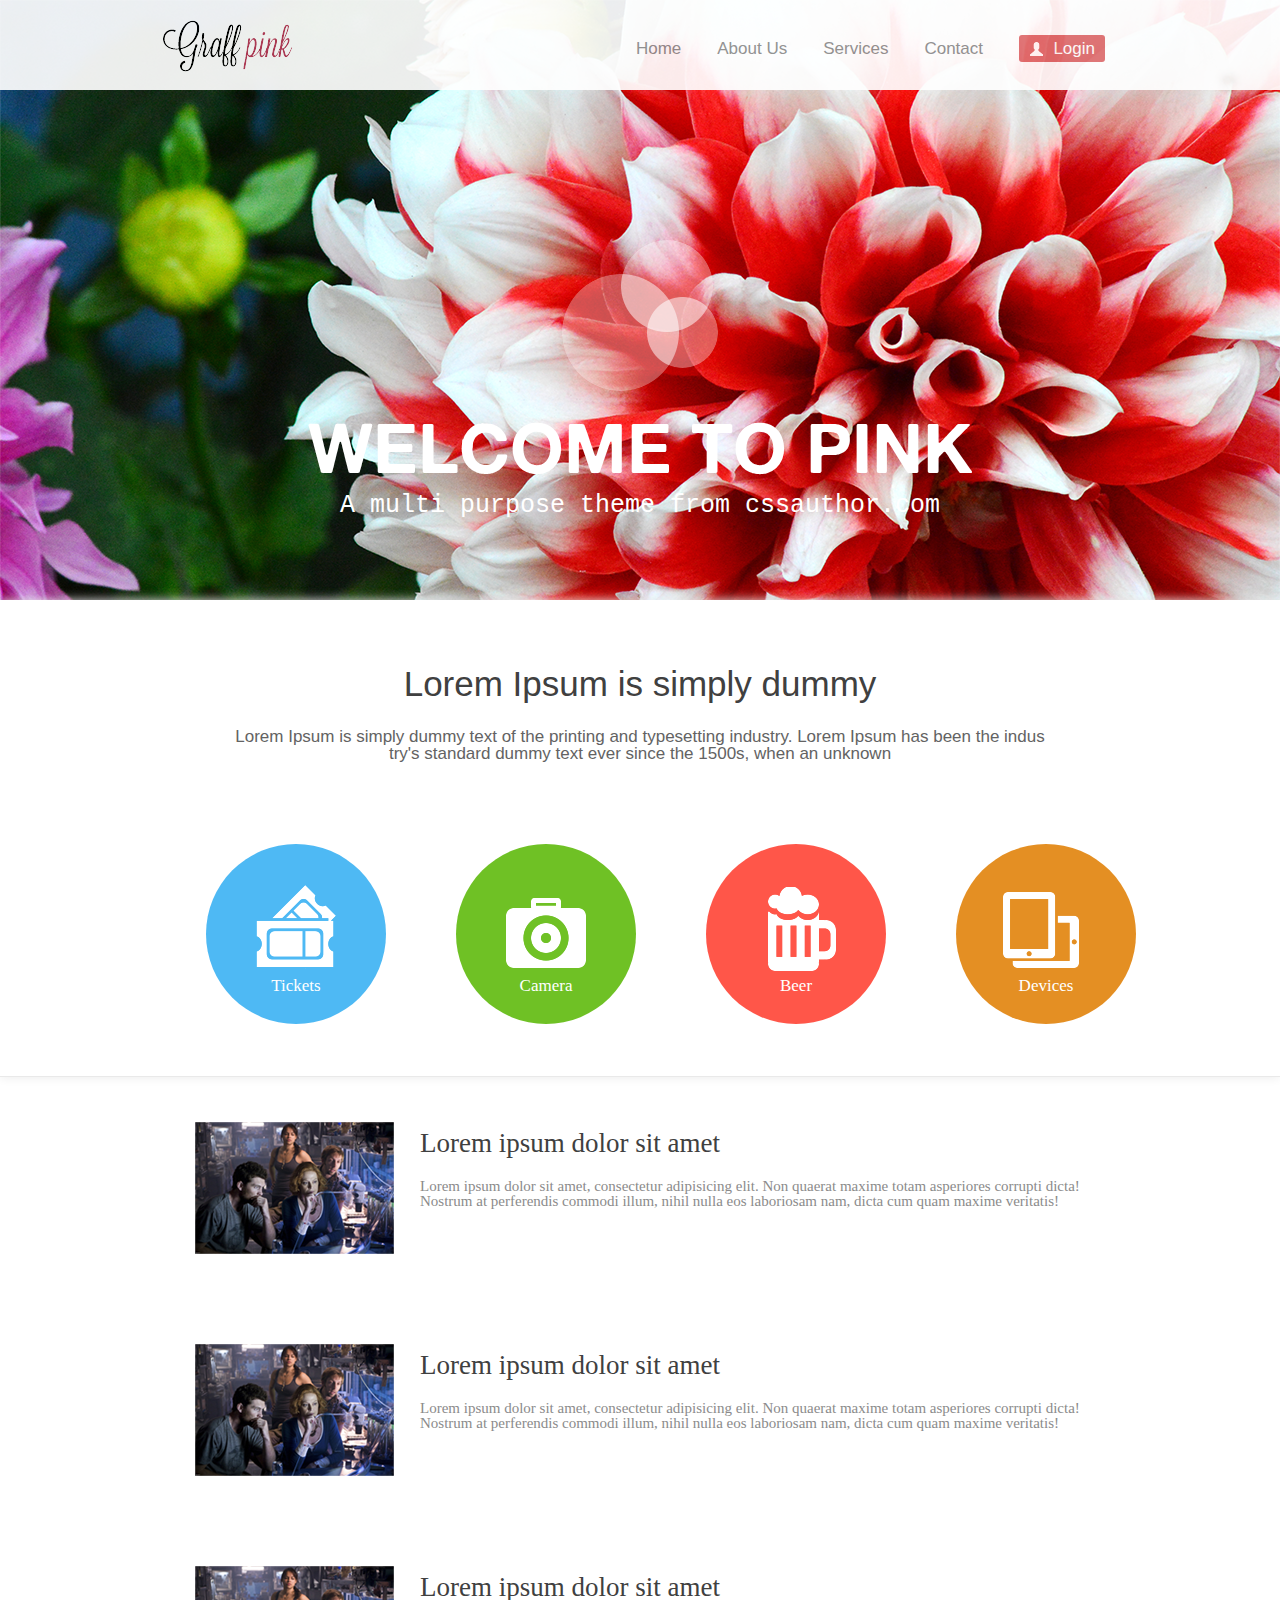
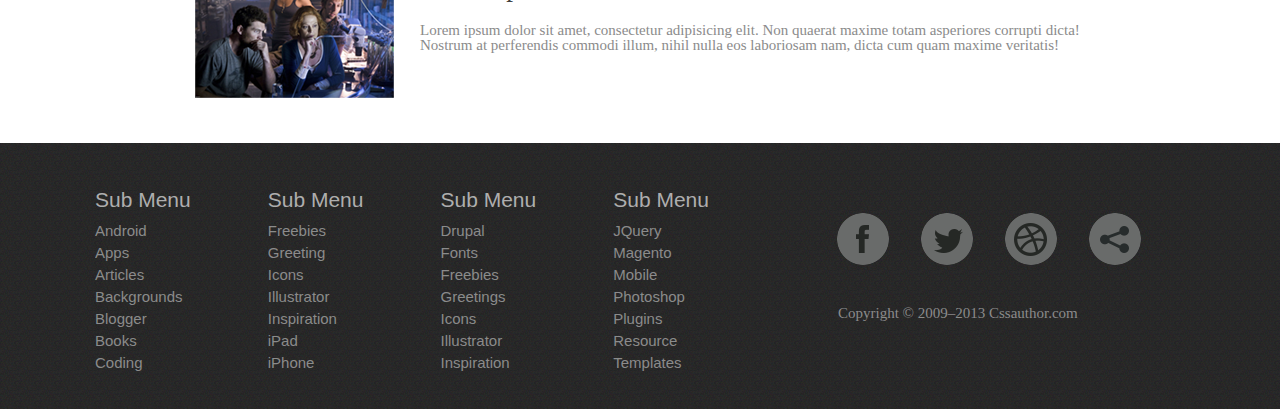
<file: index.html>
<!doctype html>
<html lang="en">
<head>
	<meta charset="UTF-8">
	<title>graffpink</title>
	<link rel="stylesheet" href="css/reset.css">
	<link rel="stylesheet" href="css/style.css">
</head>
<body>
	<div class="header">
		<nav>
			<div class="wrapper">
				<a href="#" class="logo">
					<img src="img/logo.png" alt="">
				</a>

				<!-- Main menu in header -->

				<!-- button for login -->

				<form action="" class="login">
					<button >
						<a href="#">
							<img src="img/button_icon.png" alt="">
							<p>Login</p>
						</a>
					</button>				
				</form>
				
				<ul class="main-nav">
					<li><a href="#">Contact</a></li>
					<li><a href="#">Services</a></li>
					<li><a href="#">About Us</a></li>
					<li><a href="#">Home</a></li>
				</ul>
			</div>
		</nav>

		<!-- bunner -->
		<img class="circles-buner" src="img/circles_buner.png" alt="">
		<h1 class="buner-text">Welcome to Pink</h1>
		<h2 class="universe-font">A multi purpose theme from cssauthor.com</h2>
	</div>

	<!-- main content bloks -->
	<div class="content">
		<div class="nav">
			<h2>Lorem Ipsum is simply dummy </h2>
			<p class="universe-font">Lorem Ipsum is simply dummy text of the printing and typesetting industry. Lorem Ipsum has been the indus <br> try's standard dummy text ever since the 1500s, when an unknown</p>
			
			<!-- circle-menu in the middle of site -->
			<ul class="circle-menu">
				<li class="tickets">
					<div></div>
					<a href="#">Tickets</a>
					<p>Lorem ipsum dolor sit amet, consectetur adipisicing elit. Dolorem, explicabo. Autem odio libero </p>
				</li>
				<li class="camera">
					<div></div>
					<a href="#">Camera</a>
					<p>Lorem ipsum dolor sit amet, consectetur adipisicing elit. Nisi nulla veritatis dicta praesentium aut</p>
				</li>
				<li class="beer">
					<div></div>
					<a href="#">Beer</a>
					<p>Lorem ipsum dolor sit amet, consectetur adipisicing elit. Nisi nulla veritatis dicta praesentium au</p>
				</li>
				<li class="devices">
					<div></div>
					<a href="#">Devices</a>
					<p>Lorem ipsum dolor sit amet, consectetur adipisicing elit. Nisi nulla veritatis dicta praesentium aut</p>
				</li>
			</ul>
		</div>
		<div class="news">
			<article>
				<img src="img/news_img.png" alt="">
				<h1><a href="#">Lorem ipsum dolor sit amet</a></h1>
				<p>Lorem ipsum dolor sit amet, consectetur adipisicing elit. Non quaerat maxime totam asperiores corrupti dicta! Nostrum at perferendis commodi illum, nihil nulla eos laboriosam nam, dicta cum quam maxime veritatis!</p>
			</article>
			<article>
				<img src="img/news_img.png" alt="">
				<h1><a href="#">Lorem ipsum dolor sit amet</a></h1>
				<p>Lorem ipsum dolor sit amet, consectetur adipisicing elit. Non quaerat maxime totam asperiores corrupti dicta! Nostrum at perferendis commodi illum, nihil nulla eos laboriosam nam, dicta cum quam maxime veritatis!</p>
			</article>
			<article>
				<img src="img/news_img.png" alt="">
				<h1><a href="#">Lorem ipsum dolor sit amet</a></h1>
				<p>Lorem ipsum dolor sit amet, consectetur adipisicing elit. Non quaerat maxime totam asperiores corrupti dicta! Nostrum at perferendis commodi illum, nihil nulla eos laboriosam nam, dicta cum quam maxime veritatis!</p>
			</article> 
		</div>
	</div>
	<div class="footer">
		<div class="submenu">
			<h2><a href="#">Sub Menu</a></h2>
			<ul>
				<li><a href="#">Android</a></li>
				<li><a href="#">Apps</a></li>
				<li><a href="#">Articles</a></li>
				<li><a href="#">Backgrounds</a></li>
				<li><a href="#">Blogger</a></li>
				<li><a href="#">Books</a></li>
				<li><a href="#">Coding</a></li>
			</ul>
		</div>
		<div class="submenu">
			<h2><a href="#">Sub Menu</a></h2>
			<ul>
				<li><a href="#">Freebies</a></li>
				<li><a href="#">Greeting</a></li>
				<li><a href="#">Icons</a></li>
				<li><a href="#">Illustrator</a></li>
				<li><a href="#">Inspiration</a></li>
				<li><a href="#">iPad</a></li>
				<li><a href="#">iPhone</a></li>
			</ul>
		</div>
		<div class="submenu">
			<h2><a href="#">Sub Menu</a></h2>
			<ul>
				<li><a href="#">Drupal</a></li>
				<li><a href="#">Fonts</a></li>
				<li><a href="#">Freebies</a></li>
				<li><a href="#">Greetings</a></li>
				<li><a href="#">Icons</a></li>
				<li><a href="#">Illustrator</a></li>
				<li><a href="#">Inspiration</a></li>
			</ul>
		</div>
		<div class="submenu">
			<h2><a href="#">Sub Menu</a></h2>
			<ul>
				<li><a href="#">JQuery</a></li>
				<li><a href="#">Magento</a></li>
				<li><a href="#">Mobile</a></li>
				<li><a href="#">Photoshop</a></li>
				<li><a href="#">Plugins</a></li>
				<li><a href="#">Resource</a></li>
				<li><a href="#">Templates</a></li>
			</ul>
		</div>
		<div class="contacts">
			<ul>
				<li class="sharethis"><a href="#"></a></li>
				<li class="dribbble"><a href="#"></a></li>
				<li class="twitter"><a href="#"></a></li>
				<li class="facebook"><a href="#"></a></li>
			</ul>
			<p>Copyright © 2009–2013 Cssauthor.com</p>
		</div>
	</div>
	
</body>
</html>
</file>
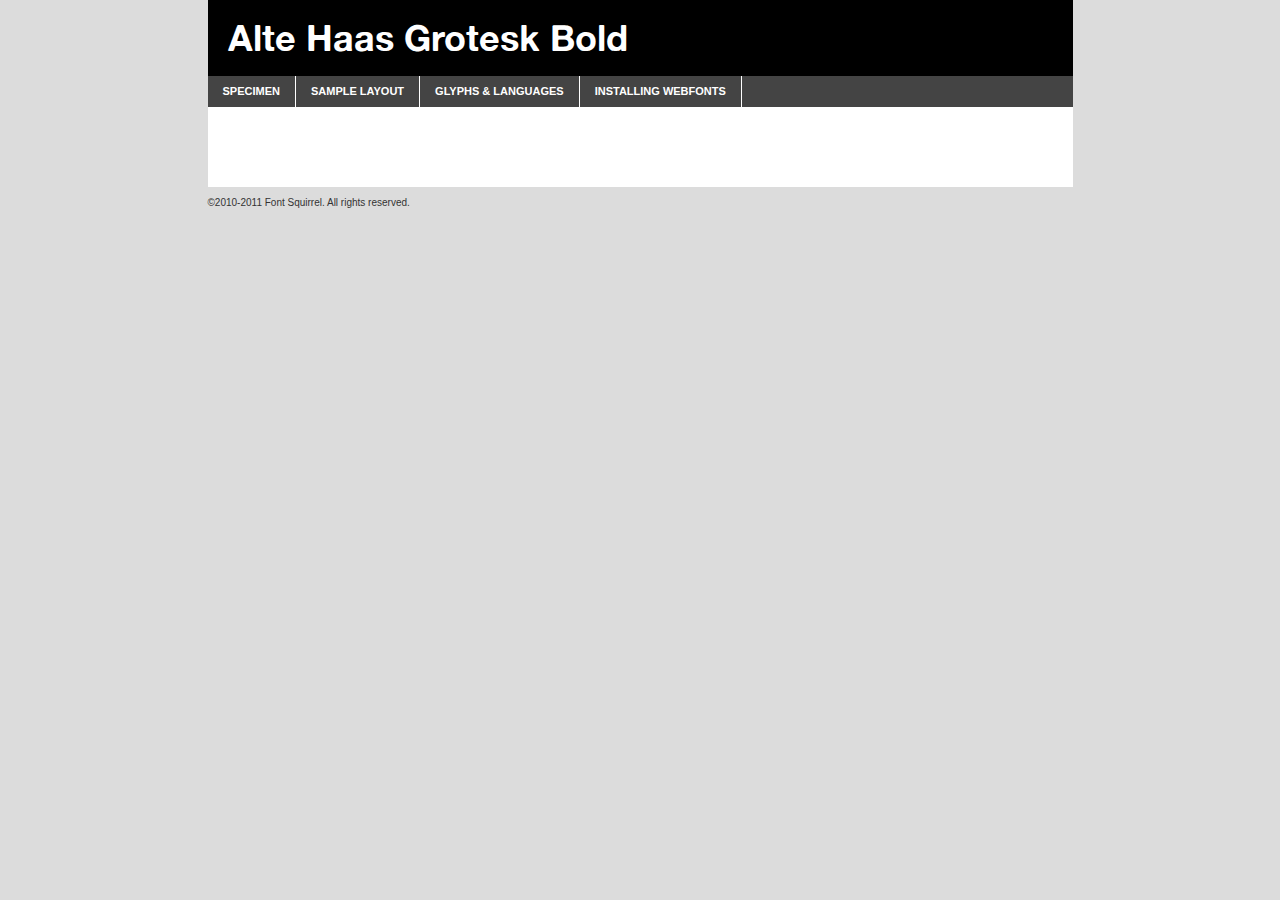
<file: fonts/alte_haas/alte_haas_grotesk_bold-demo.html>
<!DOCTYPE html PUBLIC "-//W3C//DTD XHTML 1.0 Transitional//EN"
	"http://www.w3.org/TR/xhtml1/DTD/xhtml1-transitional.dtd">

<html xmlns="http://www.w3.org/1999/xhtml" xml:lang="en" lang="en">
<head>
	<meta http-equiv="Content-Type" content="text/html; charset=utf-8" />
	<script src="http://ajax.googleapis.com/ajax/libs/jquery/1.7.2/jquery.min.js" type="text/javascript" charset="utf-8"></script>
	<script src="specimen_files/easytabs.js" type="text/javascript" charset="utf-8"></script>
	<link rel="stylesheet" href="specimen_files/specimen_stylesheet.css" type="text/css" charset="utf-8" />
	<link rel="stylesheet" href="stylesheet.css" type="text/css" charset="utf-8" />

	<style type="text/css">
					body{
				font-family: 'alte_haas_groteskbold';
							}
		</style>

	<title>Alte Haas Grotesk Bold Specimen</title>
	
	
	<script type="text/javascript" charset="utf-8">
		$(document).ready(function() {
			$('#container').easyTabs({defaultContent:1});
		});
	</script>
</head>

<body>
<div id="container">
	<div id="header">
		Alte Haas Grotesk Bold	</div>
	<ul class="tabs">
		<li><a href="#specimen">Specimen</a></li>
		<li><a href="#layout">Sample Layout</a></li>
				<li><a href="#glyphs">Glyphs &amp; Languages</a></li>
		<li><a href="#installing">Installing Webfonts</a></li>
		
	</ul>
	
	<div id="main_content">

		
			<div id="specimen">
		
				<div class="section">
					<div class="grid12 firstcol">
						<div class="huge">AaBb</div>
					</div>
				</div>
		
				<div class="section">
					<div class="glyph_range">A&#x200B;B&#x200b;C&#x200b;D&#x200b;E&#x200b;F&#x200b;G&#x200b;H&#x200b;I&#x200b;J&#x200b;K&#x200b;L&#x200b;M&#x200b;N&#x200b;O&#x200b;P&#x200b;Q&#x200b;R&#x200b;S&#x200b;T&#x200b;U&#x200b;V&#x200b;W&#x200b;X&#x200b;Y&#x200b;Z&#x200b;a&#x200b;b&#x200b;c&#x200b;d&#x200b;e&#x200b;f&#x200b;g&#x200b;h&#x200b;i&#x200b;j&#x200b;k&#x200b;l&#x200b;m&#x200b;n&#x200b;o&#x200b;p&#x200b;q&#x200b;r&#x200b;s&#x200b;t&#x200b;u&#x200b;v&#x200b;w&#x200b;x&#x200b;y&#x200b;z&#x200b;1&#x200b;2&#x200b;3&#x200b;4&#x200b;5&#x200b;6&#x200b;7&#x200b;8&#x200b;9&#x200b;0&#x200b;&amp;&#x200b;.&#x200b;,&#x200b;?&#x200b;!&#x200b;&#64;&#x200b;(&#x200b;)&#x200b;#&#x200b;$&#x200b;%&#x200b;*&#x200b;+&#x200b;-&#x200b;=&#x200b;:&#x200b;;</div>
				</div>
				<div class="section">
					<div class="grid12 firstcol">
						<table class="sample_table">
							<tr><td>10</td><td class="size10">abcdefghijklmnopqrstuvwxyzABCDEFGHIJKLMNOPQRSTUVWXYZ0123456789abcdefghijklmnopqrstuvwxyzABCDEFGHIJKLMNOPQRSTUVWXYZ0123456789abcdefghijklmnopqrstuvwxyzABCDEFGHIJKLMNOPQRSTUVWXYZ</td></tr>
							<tr><td>11</td><td class="size11">abcdefghijklmnopqrstuvwxyzABCDEFGHIJKLMNOPQRSTUVWXYZ0123456789abcdefghijklmnopqrstuvwxyzABCDEFGHIJKLMNOPQRSTUVWXYZ0123456789abcdefghijklmnopqrstuvwxyzABCDEFGHIJKLMNOPQRSTUVWXYZ</td></tr>
							<tr><td>12</td><td class="size12">abcdefghijklmnopqrstuvwxyzABCDEFGHIJKLMNOPQRSTUVWXYZ0123456789abcdefghijklmnopqrstuvwxyzABCDEFGHIJKLMNOPQRSTUVWXYZ0123456789abcdefghijklmnopqrstuvwxyzABCDEFGHIJKLMNOPQRSTUVWXYZ</td></tr>
							<tr><td>13</td><td class="size13">abcdefghijklmnopqrstuvwxyzABCDEFGHIJKLMNOPQRSTUVWXYZ0123456789abcdefghijklmnopqrstuvwxyzABCDEFGHIJKLMNOPQRSTUVWXYZ0123456789abcdefghijklmnopqrstuvwxyzABCDEFGHIJKLMNOPQRSTUVWXYZ</td></tr>
							<tr><td>14</td><td class="size14">abcdefghijklmnopqrstuvwxyzABCDEFGHIJKLMNOPQRSTUVWXYZ0123456789abcdefghijklmnopqrstuvwxyzABCDEFGHIJKLMNOPQRSTUVWXYZ0123456789abcdefghijklmnopqrstuvwxyzABCDEFGHIJKLMNOPQRSTUVWXYZ</td></tr>
							<tr><td>16</td><td class="size16">abcdefghijklmnopqrstuvwxyzABCDEFGHIJKLMNOPQRSTUVWXYZ0123456789abcdefghijklmnopqrstuvwxyzABCDEFGHIJKLMNOPQRSTUVWXYZ</td></tr>
							<tr><td>18</td><td class="size18">abcdefghijklmnopqrstuvwxyzABCDEFGHIJKLMNOPQRSTUVWXYZ0123456789abcdefghijklmnopqrstuvwxyzABCDEFGHIJKLMNOPQRSTUVWXYZ</td></tr>
							<tr><td>20</td><td class="size20">abcdefghijklmnopqrstuvwxyzABCDEFGHIJKLMNOPQRSTUVWXYZ0123456789abcdefghijklmnopqrstuvwxyzABCDEFGHIJKLMNOPQRSTUVWXYZ</td></tr>
							<tr><td>24</td><td class="size24">abcdefghijklmnopqrstuvwxyzABCDEFGHIJKLMNOPQRSTUVWXYZ0123456789abcdefghijklmnopqrstuvwxyzABCDEFGHIJKLMNOPQRSTUVWXYZ</td></tr>
							<tr><td>30</td><td class="size30">abcdefghijklmnopqrstuvwxyzABCDEFGHIJKLMNOPQRSTUVWXYZ0123456789abcdefghijklmnopqrstuvwxyzABCDEFGHIJKLMNOPQRSTUVWXYZ</td></tr>
							<tr><td>36</td><td class="size36">abcdefghijklmnopqrstuvwxyzABCDEFGHIJKLMNOPQRSTUVWXYZ0123456789abcdefghijklmnopqrstuvwxyzABCDEFGHIJKLMNOPQRSTUVWXYZ</td></tr>
							<tr><td>48</td><td class="size48">abcdefghijklmnopqrstuvwxyzABCDEFGHIJKLMNOPQRSTUVWXYZ0123456789abcdefghijklmnopqrstuvwxyzABCDEFGHIJKLMNOPQRSTUVWXYZ</td></tr>
							<tr><td>60</td><td class="size60">abcdefghijklmnopqrstuvwxyzABCDEFGHIJKLMNOPQRSTUVWXYZ0123456789abcdefghijklmnopqrstuvwxyzABCDEFGHIJKLMNOPQRSTUVWXYZ</td></tr>
							<tr><td>72</td><td class="size72">abcdefghijklmnopqrstuvwxyzABCDEFGHIJKLMNOPQRSTUVWXYZ0123456789abcdefghijklmnopqrstuvwxyzABCDEFGHIJKLMNOPQRSTUVWXYZ</td></tr>
							<tr><td>90</td><td class="size90">abcdefghijklmnopqrstuvwxyzABCDEFGHIJKLMNOPQRSTUVWXYZ0123456789abcdefghijklmnopqrstuvwxyzABCDEFGHIJKLMNOPQRSTUVWXYZ</td></tr>
						</table>
				
					</div>
			
				</div>
		
		
		
								<div class="section" id="bodycomparison">


										<div id="xheight">
				<div class="fontbody">&#x25FC;&#x25FC;&#x25FC;&#x25FC;&#x25FC;&#x25FC;&#x25FC;&#x25FC;&#x25FC;&#x25FC;&#x25FC;&#x25FC;&#x25FC;&#x25FC;&#x25FC;&#x25FC;&#x25FC;&#x25FC;&#x25FC;&#x25FC;&#x25FC;&#x25FC;&#x25FC;&#x25FC;&#x25FC;&#x25FC;&#x25FC;&#x25FC;&#x25FC;&#x25FC;&#x25FC;&#x25FC;&#x25FC;&#x25FC;&#x25FC;&#x25FC;&#x25FC;&#x25FC;&#x25FC;&#x25FC;&#x25FC;&#x25FC;&#x25FC;&#x25FC;&#x25FC;&#x25FC;&#x25FC;&#x25FC;&#x25FC;&#x25FC;&#x25FC;&#x25FC;&#x25FC;&#x25FC;&#x25FC;&#x25FC;&#x25FC;&#x25FC;&#x25FC;&#x25FC;&#x25FC;&#x25FC;&#x25FC;&#x25FC;&#x25FC;&#x25FC;&#x25FC;&#x25FC;&#x25FC;&#x25FC;&#x25FC;&#x25FC;&#x25FC;&#x25FC;&#x25FC;&#x25FC;&#x25FC;&#x25FC;&#x25FC;&#x25FC;&#x25FC;&#x25FC;&#x25FC;&#x25FC;&#x25FC;&#x25FC;&#x25FC;&#x25FC;&#x25FC;&#x25FC;&#x25FC;&#x25FC;&#x25FC;&#x25FC;&#x25FC;&#x25FC;&#x25FC;&#x25FC;&#x25FC;body</div><div class="arialbody">body</div><div class="verdanabody">body</div><div class="georgiabody">body</div></div>
										<div class="fontbody" style="z-index:1">
											body<span>Alte Haas Grotesk Bold</span>
										</div>
										<div class="arialbody" style="z-index:1">
											body<span>Arial</span>
										</div>
										<div class="verdanabody" style="z-index:1">
											body<span>Verdana</span>
										</div>
										<div class="georgiabody" style="z-index:1">
											body<span>Georgia</span>
										</div>



								</div>
		
		
				<div class="section psample psample_row1" id="">
					
					<div class="grid2 firstcol">
						<p class="size10"><span>10.</span>Aenean lacinia bibendum nulla sed consectetur. Fusce dapibus, tellus ac cursus commodo, tortor mauris condimentum nibh, ut fermentum massa justo sit amet risus. Nullam id dolor id nibh ultricies vehicula ut id elit. Cum sociis natoque penatibus et magnis dis parturient montes, nascetur ridiculus mus. Nulla vitae elit libero, a pharetra augue.</p>
			
					</div>
					<div class="grid3">
						<p class="size11"><span>11.</span>Aenean lacinia bibendum nulla sed consectetur. Fusce dapibus, tellus ac cursus commodo, tortor mauris condimentum nibh, ut fermentum massa justo sit amet risus. Nullam id dolor id nibh ultricies vehicula ut id elit. Cum sociis natoque penatibus et magnis dis parturient montes, nascetur ridiculus mus. Nulla vitae elit libero, a pharetra augue.</p>
			
					</div>
					<div class="grid3">
						<p class="size12"><span>12.</span>Aenean lacinia bibendum nulla sed consectetur. Fusce dapibus, tellus ac cursus commodo, tortor mauris condimentum nibh, ut fermentum massa justo sit amet risus. Nullam id dolor id nibh ultricies vehicula ut id elit. Cum sociis natoque penatibus et magnis dis parturient montes, nascetur ridiculus mus. Nulla vitae elit libero, a pharetra augue.</p>
			
					</div>
					<div class="grid4">
						<p class="size13"><span>13.</span>Aenean lacinia bibendum nulla sed consectetur. Fusce dapibus, tellus ac cursus commodo, tortor mauris condimentum nibh, ut fermentum massa justo sit amet risus. Nullam id dolor id nibh ultricies vehicula ut id elit. Cum sociis natoque penatibus et magnis dis parturient montes, nascetur ridiculus mus. Nulla vitae elit libero, a pharetra augue.</p>
			
					</div>
					<div class="white_blend"></div>
					
				</div>
				<div class="section psample psample_row2" id="">
					<div class="grid3 firstcol">
						<p class="size14"><span>14.</span>Aenean lacinia bibendum nulla sed consectetur. Fusce dapibus, tellus ac cursus commodo, tortor mauris condimentum nibh, ut fermentum massa justo sit amet risus. Nullam id dolor id nibh ultricies vehicula ut id elit. Cum sociis natoque penatibus et magnis dis parturient montes, nascetur ridiculus mus. Nulla vitae elit libero, a pharetra augue.</p>
			
					</div>
					<div class="grid4">
						<p class="size16"><span>16.</span>Aenean lacinia bibendum nulla sed consectetur. Fusce dapibus, tellus ac cursus commodo, tortor mauris condimentum nibh, ut fermentum massa justo sit amet risus. Nullam id dolor id nibh ultricies vehicula ut id elit. Cum sociis natoque penatibus et magnis dis parturient montes, nascetur ridiculus mus. Nulla vitae elit libero, a pharetra augue.</p>
			
					</div>
					<div class="grid5">
						<p class="size18"><span>18.</span>Aenean lacinia bibendum nulla sed consectetur. Fusce dapibus, tellus ac cursus commodo, tortor mauris condimentum nibh, ut fermentum massa justo sit amet risus. Nullam id dolor id nibh ultricies vehicula ut id elit. Cum sociis natoque penatibus et magnis dis parturient montes, nascetur ridiculus mus. Nulla vitae elit libero, a pharetra augue.</p>
			
					</div>

					<div class="white_blend"></div>

				</div>
				
				<div class="section psample psample_row3" id="">
					<div class="grid5 firstcol">
						<p class="size20"><span>20.</span>Aenean lacinia bibendum nulla sed consectetur. Fusce dapibus, tellus ac cursus commodo, tortor mauris condimentum nibh, ut fermentum massa justo sit amet risus. Nullam id dolor id nibh ultricies vehicula ut id elit. Cum sociis natoque penatibus et magnis dis parturient montes, nascetur ridiculus mus. Nulla vitae elit libero, a pharetra augue.</p>
					</div>
					<div class="grid7">
						<p class="size24"><span>24.</span>Aenean lacinia bibendum nulla sed consectetur. Fusce dapibus, tellus ac cursus commodo, tortor mauris condimentum nibh, ut fermentum massa justo sit amet risus. Nullam id dolor id nibh ultricies vehicula ut id elit. Cum sociis natoque penatibus et magnis dis parturient montes, nascetur ridiculus mus. Nulla vitae elit libero, a pharetra augue.</p>
					</div>
					
					<div class="white_blend"></div>
					
				</div>
				
				<div class="section psample psample_row4" id="">
					<div class="grid12 firstcol">
						<p class="size30"><span>30.</span>Aenean lacinia bibendum nulla sed consectetur. Fusce dapibus, tellus ac cursus commodo, tortor mauris condimentum nibh, ut fermentum massa justo sit amet risus. Nullam id dolor id nibh ultricies vehicula ut id elit. Cum sociis natoque penatibus et magnis dis parturient montes, nascetur ridiculus mus. Nulla vitae elit libero, a pharetra augue.</p>
					</div>
					<div class="white_blend"></div>
					
				</div>
				
				
				
				<div class="section psample psample_row1 fullreverse">
					<div class="grid2 firstcol">
						<p class="size10"><span>10.</span>Aenean lacinia bibendum nulla sed consectetur. Fusce dapibus, tellus ac cursus commodo, tortor mauris condimentum nibh, ut fermentum massa justo sit amet risus. Nullam id dolor id nibh ultricies vehicula ut id elit. Cum sociis natoque penatibus et magnis dis parturient montes, nascetur ridiculus mus. Nulla vitae elit libero, a pharetra augue.</p>
			
					</div>
					<div class="grid3">
						<p class="size11"><span>11.</span>Aenean lacinia bibendum nulla sed consectetur. Fusce dapibus, tellus ac cursus commodo, tortor mauris condimentum nibh, ut fermentum massa justo sit amet risus. Nullam id dolor id nibh ultricies vehicula ut id elit. Cum sociis natoque penatibus et magnis dis parturient montes, nascetur ridiculus mus. Nulla vitae elit libero, a pharetra augue.</p>
			
					</div>
					<div class="grid3">
						<p class="size12"><span>12.</span>Aenean lacinia bibendum nulla sed consectetur. Fusce dapibus, tellus ac cursus commodo, tortor mauris condimentum nibh, ut fermentum massa justo sit amet risus. Nullam id dolor id nibh ultricies vehicula ut id elit. Cum sociis natoque penatibus et magnis dis parturient montes, nascetur ridiculus mus. Nulla vitae elit libero, a pharetra augue.</p>
			
					</div>
					<div class="grid4">
						<p class="size13"><span>13.</span>Aenean lacinia bibendum nulla sed consectetur. Fusce dapibus, tellus ac cursus commodo, tortor mauris condimentum nibh, ut fermentum massa justo sit amet risus. Nullam id dolor id nibh ultricies vehicula ut id elit. Cum sociis natoque penatibus et magnis dis parturient montes, nascetur ridiculus mus. Nulla vitae elit libero, a pharetra augue.</p>
			
					</div>
					<div class="black_blend"></div>
					
				</div>
				
				<div class="section psample psample_row2 fullreverse">
					<div class="grid3 firstcol">
						<p class="size14"><span>14.</span>Aenean lacinia bibendum nulla sed consectetur. Fusce dapibus, tellus ac cursus commodo, tortor mauris condimentum nibh, ut fermentum massa justo sit amet risus. Nullam id dolor id nibh ultricies vehicula ut id elit. Cum sociis natoque penatibus et magnis dis parturient montes, nascetur ridiculus mus. Nulla vitae elit libero, a pharetra augue.</p>
			
					</div>
					<div class="grid4">
						<p class="size16"><span>16.</span>Aenean lacinia bibendum nulla sed consectetur. Fusce dapibus, tellus ac cursus commodo, tortor mauris condimentum nibh, ut fermentum massa justo sit amet risus. Nullam id dolor id nibh ultricies vehicula ut id elit. Cum sociis natoque penatibus et magnis dis parturient montes, nascetur ridiculus mus. Nulla vitae elit libero, a pharetra augue.</p>
			
					</div>
					<div class="grid5">
						<p class="size18"><span>18.</span>Aenean lacinia bibendum nulla sed consectetur. Fusce dapibus, tellus ac cursus commodo, tortor mauris condimentum nibh, ut fermentum massa justo sit amet risus. Nullam id dolor id nibh ultricies vehicula ut id elit. Cum sociis natoque penatibus et magnis dis parturient montes, nascetur ridiculus mus. Nulla vitae elit libero, a pharetra augue.</p>
			
					</div>
					<div class="black_blend"></div>

				</div>
				
				<div class="section psample fullreverse psample_row3" id="">
					<div class="grid5 firstcol">
						<p class="size20"><span>20.</span>Aenean lacinia bibendum nulla sed consectetur. Fusce dapibus, tellus ac cursus commodo, tortor mauris condimentum nibh, ut fermentum massa justo sit amet risus. Nullam id dolor id nibh ultricies vehicula ut id elit. Cum sociis natoque penatibus et magnis dis parturient montes, nascetur ridiculus mus. Nulla vitae elit libero, a pharetra augue.</p>
					</div>
					<div class="grid7">
						<p class="size24"><span>24.</span>Aenean lacinia bibendum nulla sed consectetur. Fusce dapibus, tellus ac cursus commodo, tortor mauris condimentum nibh, ut fermentum massa justo sit amet risus. Nullam id dolor id nibh ultricies vehicula ut id elit. Cum sociis natoque penatibus et magnis dis parturient montes, nascetur ridiculus mus. Nulla vitae elit libero, a pharetra augue.</p>
					</div>
					
					<div class="black_blend"></div>
					
				</div>
				
				<div class="section psample fullreverse psample_row4" id="" style="border-bottom: 20px #000 solid;">
					<div class="grid12 firstcol">
						<p class="size30"><span>30.</span>Aenean lacinia bibendum nulla sed consectetur. Fusce dapibus, tellus ac cursus commodo, tortor mauris condimentum nibh, ut fermentum massa justo sit amet risus. Nullam id dolor id nibh ultricies vehicula ut id elit. Cum sociis natoque penatibus et magnis dis parturient montes, nascetur ridiculus mus. Nulla vitae elit libero, a pharetra augue.</p>
					</div>
					<div class="black_blend"></div>
					
				</div>
				
				
				
				
			</div>
			
			<div id="layout">
				
				<div class="section">
					
					<div class="grid12 firstcol">
						<h1>Lorem Ipsum Dolor</h1>
						<h2>Etiam porta sem malesuada magna mollis euismod</h2>
						
						<p class="byline">By <a href="#link">Aenean Lacinia</a></p>
					</div>
				</div>
				<div class="section">
					<div class="grid8 firstcol">
						<p class="large">Donec sed odio dui. Morbi leo risus, porta ac consectetur ac, vestibulum at eros. Fusce dapibus, tellus ac cursus commodo, tortor mauris condimentum nibh, ut fermentum massa justo sit amet risus. </p>

						
						<h3>Pellentesque ornare sem</h3>

						<p>Maecenas sed diam eget risus varius blandit sit amet non magna. Maecenas faucibus mollis interdum. Donec ullamcorper nulla non metus auctor fringilla. Nullam id dolor id nibh ultricies vehicula ut id elit. Nullam id dolor id nibh ultricies vehicula ut id elit. </p>

						<p>Aenean eu leo quam. Pellentesque ornare sem lacinia quam venenatis vestibulum. Lorem ipsum dolor sit amet, consectetur adipiscing elit. Cum sociis natoque penatibus et magnis dis parturient montes, nascetur ridiculus mus. </p>

						<p>Nulla vitae elit libero, a pharetra augue. Praesent commodo cursus magna, vel scelerisque nisl consectetur et. Aenean lacinia bibendum nulla sed consectetur. </p>

						<p>Nullam quis risus eget urna mollis ornare vel eu leo. Nullam quis risus eget urna mollis ornare vel eu leo. Maecenas sed diam eget risus varius blandit sit amet non magna. Donec ullamcorper nulla non metus auctor fringilla. </p>

						<h3>Cras mattis consectetur</h3>

						<p>Aenean eu leo quam. Pellentesque ornare sem lacinia quam venenatis vestibulum. Aenean lacinia bibendum nulla sed consectetur. Integer posuere erat a ante venenatis dapibus posuere velit aliquet. Cras mattis consectetur purus sit amet fermentum. </p>

						<p>Nullam id dolor id nibh ultricies vehicula ut id elit. Nullam quis risus eget urna mollis ornare vel eu leo. Cras mattis consectetur purus sit amet fermentum.</p>
					</div>
					
					<div class="grid4 sidebar">
						
						<div class="box reverse">
							<p class="last">Nullam quis risus eget urna mollis ornare vel eu leo. Donec ullamcorper nulla non metus auctor fringilla. Cras mattis consectetur purus sit amet fermentum. Sed posuere consectetur est at lobortis. Lorem ipsum dolor sit amet, consectetur adipiscing elit. </p>
						</div>
						
						<p class="caption">Maecenas sed diam eget risus varius.</p>

						<p>Vestibulum id ligula porta felis euismod semper. Integer posuere erat a ante venenatis dapibus posuere velit aliquet. Vestibulum id ligula porta felis euismod semper. Sed posuere consectetur est at lobortis. Maecenas sed diam eget risus varius blandit sit amet non magna. Fusce dapibus, tellus ac cursus commodo, tortor mauris condimentum nibh, ut fermentum massa justo sit amet risus. </p>

					

						<p>Duis mollis, est non commodo luctus, nisi erat porttitor ligula, eget lacinia odio sem nec elit. Aenean lacinia bibendum nulla sed consectetur. Vivamus sagittis lacus vel augue laoreet rutrum faucibus dolor auctor. Aenean lacinia bibendum nulla sed consectetur. Nullam quis risus eget urna mollis ornare vel eu leo. </p>

						<p>Praesent commodo cursus magna, vel scelerisque nisl consectetur et. Donec ullamcorper nulla non metus auctor fringilla. Maecenas faucibus mollis interdum. Fusce dapibus, tellus ac cursus commodo, tortor mauris condimentum nibh, ut fermentum massa justo sit amet risus. </p>

					</div>
				</div>
				
			</div>


			



		<div id="glyphs">
			<div class="section">
				<div class="grid12 firstcol">
			
				<h1>Language Support</h1>
				<p>The subset of Alte Haas Grotesk Bold in this kit supports the following languages:<br />
			
					Albanian, Basque, Breton, Chamorro, Danish, Dutch, English, Estonian, Faroese, Finnish, French, Frisian, Galician, German, Icelandic, Italian, Malagasy, Norwegian, Portuguese, Spanish, Swedish				</p>
				<h1>Glyph Chart</h1>
				<p>The subset of Alte Haas Grotesk Bold in this kit includes all the glyphs listed below. Unicode entities are included above each glyph to help you insert individual characters into your layout.</p>
				<div id="glyph_chart">
			
																				 <div><p>&amp;#8;</p>&#8;</div>
																				 <div><p>&amp;#9;</p>&#9;</div>
																				 <div><p>&amp;#13;</p>&#13;</div>
																				 <div><p>&amp;#29;</p>&#29;</div>
																				 <div><p>&amp;#32;</p>&#32;</div>
																				 <div><p>&amp;#33;</p>&#33;</div>
																				 <div><p>&amp;#34;</p>&#34;</div>
																				 <div><p>&amp;#35;</p>&#35;</div>
																				 <div><p>&amp;#36;</p>&#36;</div>
																				 <div><p>&amp;#37;</p>&#37;</div>
																				 <div><p>&amp;#38;</p>&#38;</div>
																				 <div><p>&amp;#39;</p>&#39;</div>
																				 <div><p>&amp;#40;</p>&#40;</div>
																				 <div><p>&amp;#41;</p>&#41;</div>
																				 <div><p>&amp;#42;</p>&#42;</div>
																				 <div><p>&amp;#43;</p>&#43;</div>
																				 <div><p>&amp;#44;</p>&#44;</div>
																				 <div><p>&amp;#45;</p>&#45;</div>
																				 <div><p>&amp;#46;</p>&#46;</div>
																				 <div><p>&amp;#47;</p>&#47;</div>
																				 <div><p>&amp;#48;</p>&#48;</div>
																				 <div><p>&amp;#49;</p>&#49;</div>
																				 <div><p>&amp;#50;</p>&#50;</div>
																				 <div><p>&amp;#51;</p>&#51;</div>
																				 <div><p>&amp;#52;</p>&#52;</div>
																				 <div><p>&amp;#53;</p>&#53;</div>
																				 <div><p>&amp;#54;</p>&#54;</div>
																				 <div><p>&amp;#55;</p>&#55;</div>
																				 <div><p>&amp;#56;</p>&#56;</div>
																				 <div><p>&amp;#57;</p>&#57;</div>
																				 <div><p>&amp;#58;</p>&#58;</div>
																				 <div><p>&amp;#59;</p>&#59;</div>
																				 <div><p>&amp;#60;</p>&#60;</div>
																				 <div><p>&amp;#61;</p>&#61;</div>
																				 <div><p>&amp;#62;</p>&#62;</div>
																				 <div><p>&amp;#63;</p>&#63;</div>
																				 <div><p>&amp;#64;</p>&#64;</div>
																				 <div><p>&amp;#65;</p>&#65;</div>
																				 <div><p>&amp;#66;</p>&#66;</div>
																				 <div><p>&amp;#67;</p>&#67;</div>
																				 <div><p>&amp;#68;</p>&#68;</div>
																				 <div><p>&amp;#69;</p>&#69;</div>
																				 <div><p>&amp;#70;</p>&#70;</div>
																				 <div><p>&amp;#71;</p>&#71;</div>
																				 <div><p>&amp;#72;</p>&#72;</div>
																				 <div><p>&amp;#73;</p>&#73;</div>
																				 <div><p>&amp;#74;</p>&#74;</div>
																				 <div><p>&amp;#75;</p>&#75;</div>
																				 <div><p>&amp;#76;</p>&#76;</div>
																				 <div><p>&amp;#77;</p>&#77;</div>
																				 <div><p>&amp;#78;</p>&#78;</div>
																				 <div><p>&amp;#79;</p>&#79;</div>
																				 <div><p>&amp;#80;</p>&#80;</div>
																				 <div><p>&amp;#81;</p>&#81;</div>
																				 <div><p>&amp;#82;</p>&#82;</div>
																				 <div><p>&amp;#83;</p>&#83;</div>
																				 <div><p>&amp;#84;</p>&#84;</div>
																				 <div><p>&amp;#85;</p>&#85;</div>
																				 <div><p>&amp;#86;</p>&#86;</div>
																				 <div><p>&amp;#87;</p>&#87;</div>
																				 <div><p>&amp;#88;</p>&#88;</div>
																				 <div><p>&amp;#89;</p>&#89;</div>
																				 <div><p>&amp;#90;</p>&#90;</div>
																				 <div><p>&amp;#91;</p>&#91;</div>
																				 <div><p>&amp;#92;</p>&#92;</div>
																				 <div><p>&amp;#93;</p>&#93;</div>
																				 <div><p>&amp;#94;</p>&#94;</div>
																				 <div><p>&amp;#95;</p>&#95;</div>
																				 <div><p>&amp;#96;</p>&#96;</div>
																				 <div><p>&amp;#97;</p>&#97;</div>
																				 <div><p>&amp;#98;</p>&#98;</div>
																				 <div><p>&amp;#99;</p>&#99;</div>
																				 <div><p>&amp;#100;</p>&#100;</div>
																				 <div><p>&amp;#101;</p>&#101;</div>
																				 <div><p>&amp;#102;</p>&#102;</div>
																				 <div><p>&amp;#103;</p>&#103;</div>
																				 <div><p>&amp;#104;</p>&#104;</div>
																				 <div><p>&amp;#105;</p>&#105;</div>
																				 <div><p>&amp;#106;</p>&#106;</div>
																				 <div><p>&amp;#107;</p>&#107;</div>
																				 <div><p>&amp;#108;</p>&#108;</div>
																				 <div><p>&amp;#109;</p>&#109;</div>
																				 <div><p>&amp;#110;</p>&#110;</div>
																				 <div><p>&amp;#111;</p>&#111;</div>
																				 <div><p>&amp;#112;</p>&#112;</div>
																				 <div><p>&amp;#113;</p>&#113;</div>
																				 <div><p>&amp;#114;</p>&#114;</div>
																				 <div><p>&amp;#115;</p>&#115;</div>
																				 <div><p>&amp;#116;</p>&#116;</div>
																				 <div><p>&amp;#117;</p>&#117;</div>
																				 <div><p>&amp;#118;</p>&#118;</div>
																				 <div><p>&amp;#119;</p>&#119;</div>
																				 <div><p>&amp;#120;</p>&#120;</div>
																				 <div><p>&amp;#121;</p>&#121;</div>
																				 <div><p>&amp;#122;</p>&#122;</div>
																				 <div><p>&amp;#123;</p>&#123;</div>
																				 <div><p>&amp;#124;</p>&#124;</div>
																				 <div><p>&amp;#125;</p>&#125;</div>
																				 <div><p>&amp;#126;</p>&#126;</div>
																				 <div><p>&amp;#160;</p>&#160;</div>
																				 <div><p>&amp;#161;</p>&#161;</div>
																				 <div><p>&amp;#162;</p>&#162;</div>
																				 <div><p>&amp;#163;</p>&#163;</div>
																				 <div><p>&amp;#164;</p>&#164;</div>
																				 <div><p>&amp;#165;</p>&#165;</div>
																				 <div><p>&amp;#166;</p>&#166;</div>
																				 <div><p>&amp;#167;</p>&#167;</div>
																				 <div><p>&amp;#168;</p>&#168;</div>
																				 <div><p>&amp;#169;</p>&#169;</div>
																				 <div><p>&amp;#170;</p>&#170;</div>
																				 <div><p>&amp;#171;</p>&#171;</div>
																				 <div><p>&amp;#172;</p>&#172;</div>
																				 <div><p>&amp;#173;</p>&#173;</div>
																				 <div><p>&amp;#174;</p>&#174;</div>
																				 <div><p>&amp;#175;</p>&#175;</div>
																				 <div><p>&amp;#176;</p>&#176;</div>
																				 <div><p>&amp;#177;</p>&#177;</div>
																				 <div><p>&amp;#178;</p>&#178;</div>
																				 <div><p>&amp;#179;</p>&#179;</div>
																				 <div><p>&amp;#180;</p>&#180;</div>
																				 <div><p>&amp;#181;</p>&#181;</div>
																				 <div><p>&amp;#182;</p>&#182;</div>
																				 <div><p>&amp;#183;</p>&#183;</div>
																				 <div><p>&amp;#184;</p>&#184;</div>
																				 <div><p>&amp;#185;</p>&#185;</div>
																				 <div><p>&amp;#186;</p>&#186;</div>
																				 <div><p>&amp;#187;</p>&#187;</div>
																				 <div><p>&amp;#188;</p>&#188;</div>
																				 <div><p>&amp;#189;</p>&#189;</div>
																				 <div><p>&amp;#190;</p>&#190;</div>
																				 <div><p>&amp;#191;</p>&#191;</div>
																				 <div><p>&amp;#192;</p>&#192;</div>
																				 <div><p>&amp;#193;</p>&#193;</div>
																				 <div><p>&amp;#194;</p>&#194;</div>
																				 <div><p>&amp;#195;</p>&#195;</div>
																				 <div><p>&amp;#196;</p>&#196;</div>
																				 <div><p>&amp;#197;</p>&#197;</div>
																				 <div><p>&amp;#198;</p>&#198;</div>
																				 <div><p>&amp;#199;</p>&#199;</div>
																				 <div><p>&amp;#200;</p>&#200;</div>
																				 <div><p>&amp;#201;</p>&#201;</div>
																				 <div><p>&amp;#202;</p>&#202;</div>
																				 <div><p>&amp;#203;</p>&#203;</div>
																				 <div><p>&amp;#204;</p>&#204;</div>
																				 <div><p>&amp;#205;</p>&#205;</div>
																				 <div><p>&amp;#206;</p>&#206;</div>
																				 <div><p>&amp;#207;</p>&#207;</div>
																				 <div><p>&amp;#208;</p>&#208;</div>
																				 <div><p>&amp;#209;</p>&#209;</div>
																				 <div><p>&amp;#210;</p>&#210;</div>
																				 <div><p>&amp;#211;</p>&#211;</div>
																				 <div><p>&amp;#212;</p>&#212;</div>
																				 <div><p>&amp;#213;</p>&#213;</div>
																				 <div><p>&amp;#214;</p>&#214;</div>
																				 <div><p>&amp;#215;</p>&#215;</div>
																				 <div><p>&amp;#216;</p>&#216;</div>
																				 <div><p>&amp;#217;</p>&#217;</div>
																				 <div><p>&amp;#218;</p>&#218;</div>
																				 <div><p>&amp;#219;</p>&#219;</div>
																				 <div><p>&amp;#220;</p>&#220;</div>
																				 <div><p>&amp;#221;</p>&#221;</div>
																				 <div><p>&amp;#222;</p>&#222;</div>
																				 <div><p>&amp;#223;</p>&#223;</div>
																				 <div><p>&amp;#224;</p>&#224;</div>
																				 <div><p>&amp;#225;</p>&#225;</div>
																				 <div><p>&amp;#226;</p>&#226;</div>
																				 <div><p>&amp;#227;</p>&#227;</div>
																				 <div><p>&amp;#228;</p>&#228;</div>
																				 <div><p>&amp;#229;</p>&#229;</div>
																				 <div><p>&amp;#230;</p>&#230;</div>
																				 <div><p>&amp;#231;</p>&#231;</div>
																				 <div><p>&amp;#232;</p>&#232;</div>
																				 <div><p>&amp;#233;</p>&#233;</div>
																				 <div><p>&amp;#234;</p>&#234;</div>
																				 <div><p>&amp;#235;</p>&#235;</div>
																				 <div><p>&amp;#236;</p>&#236;</div>
																				 <div><p>&amp;#237;</p>&#237;</div>
																				 <div><p>&amp;#238;</p>&#238;</div>
																				 <div><p>&amp;#239;</p>&#239;</div>
																				 <div><p>&amp;#240;</p>&#240;</div>
																				 <div><p>&amp;#241;</p>&#241;</div>
																				 <div><p>&amp;#242;</p>&#242;</div>
																				 <div><p>&amp;#243;</p>&#243;</div>
																				 <div><p>&amp;#244;</p>&#244;</div>
																				 <div><p>&amp;#245;</p>&#245;</div>
																				 <div><p>&amp;#246;</p>&#246;</div>
																				 <div><p>&amp;#247;</p>&#247;</div>
																				 <div><p>&amp;#248;</p>&#248;</div>
																				 <div><p>&amp;#249;</p>&#249;</div>
																				 <div><p>&amp;#250;</p>&#250;</div>
																				 <div><p>&amp;#251;</p>&#251;</div>
																				 <div><p>&amp;#252;</p>&#252;</div>
																				 <div><p>&amp;#253;</p>&#253;</div>
																				 <div><p>&amp;#254;</p>&#254;</div>
																				 <div><p>&amp;#255;</p>&#255;</div>
																				 <div><p>&amp;#305;</p>&#305;</div>
																				 <div><p>&amp;#321;</p>&#321;</div>
																				 <div><p>&amp;#322;</p>&#322;</div>
																				 <div><p>&amp;#338;</p>&#338;</div>
																				 <div><p>&amp;#339;</p>&#339;</div>
																				 <div><p>&amp;#352;</p>&#352;</div>
																				 <div><p>&amp;#353;</p>&#353;</div>
																				 <div><p>&amp;#376;</p>&#376;</div>
																				 <div><p>&amp;#381;</p>&#381;</div>
																				 <div><p>&amp;#382;</p>&#382;</div>
																				 <div><p>&amp;#402;</p>&#402;</div>
																				 <div><p>&amp;#710;</p>&#710;</div>
																				 <div><p>&amp;#711;</p>&#711;</div>
																				 <div><p>&amp;#728;</p>&#728;</div>
																				 <div><p>&amp;#729;</p>&#729;</div>
																				 <div><p>&amp;#730;</p>&#730;</div>
																				 <div><p>&amp;#731;</p>&#731;</div>
																				 <div><p>&amp;#732;</p>&#732;</div>
																				 <div><p>&amp;#733;</p>&#733;</div>
																				 <div><p>&amp;#768;</p>&#768;</div>
																				 <div><p>&amp;#769;</p>&#769;</div>
																				 <div><p>&amp;#770;</p>&#770;</div>
																				 <div><p>&amp;#771;</p>&#771;</div>
																				 <div><p>&amp;#772;</p>&#772;</div>
																				 <div><p>&amp;#774;</p>&#774;</div>
																				 <div><p>&amp;#775;</p>&#775;</div>
																				 <div><p>&amp;#776;</p>&#776;</div>
																				 <div><p>&amp;#778;</p>&#778;</div>
																				 <div><p>&amp;#779;</p>&#779;</div>
																				 <div><p>&amp;#780;</p>&#780;</div>
																				 <div><p>&amp;#807;</p>&#807;</div>
																				 <div><p>&amp;#808;</p>&#808;</div>
																				 <div><p>&amp;#824;</p>&#824;</div>
																				 <div><p>&amp;#937;</p>&#937;</div>
																				 <div><p>&amp;#960;</p>&#960;</div>
																				 <div><p>&amp;#8192;</p>&#8192;</div>
																				 <div><p>&amp;#8193;</p>&#8193;</div>
																				 <div><p>&amp;#8194;</p>&#8194;</div>
																				 <div><p>&amp;#8195;</p>&#8195;</div>
																				 <div><p>&amp;#8196;</p>&#8196;</div>
																				 <div><p>&amp;#8197;</p>&#8197;</div>
																				 <div><p>&amp;#8198;</p>&#8198;</div>
																				 <div><p>&amp;#8199;</p>&#8199;</div>
																				 <div><p>&amp;#8200;</p>&#8200;</div>
																				 <div><p>&amp;#8201;</p>&#8201;</div>
																				 <div><p>&amp;#8202;</p>&#8202;</div>
																				 <div><p>&amp;#8208;</p>&#8208;</div>
																				 <div><p>&amp;#8209;</p>&#8209;</div>
																				 <div><p>&amp;#8210;</p>&#8210;</div>
																				 <div><p>&amp;#8211;</p>&#8211;</div>
																				 <div><p>&amp;#8212;</p>&#8212;</div>
																				 <div><p>&amp;#8216;</p>&#8216;</div>
																				 <div><p>&amp;#8217;</p>&#8217;</div>
																				 <div><p>&amp;#8218;</p>&#8218;</div>
																				 <div><p>&amp;#8220;</p>&#8220;</div>
																				 <div><p>&amp;#8221;</p>&#8221;</div>
																				 <div><p>&amp;#8222;</p>&#8222;</div>
																				 <div><p>&amp;#8224;</p>&#8224;</div>
																				 <div><p>&amp;#8225;</p>&#8225;</div>
																				 <div><p>&amp;#8226;</p>&#8226;</div>
																				 <div><p>&amp;#8230;</p>&#8230;</div>
																				 <div><p>&amp;#8239;</p>&#8239;</div>
																				 <div><p>&amp;#8240;</p>&#8240;</div>
																				 <div><p>&amp;#8249;</p>&#8249;</div>
																				 <div><p>&amp;#8250;</p>&#8250;</div>
																				 <div><p>&amp;#8260;</p>&#8260;</div>
																				 <div><p>&amp;#8287;</p>&#8287;</div>
																				 <div><p>&amp;#8364;</p>&#8364;</div>
																				 <div><p>&amp;#8482;</p>&#8482;</div>
																				 <div><p>&amp;#8486;</p>&#8486;</div>
																				 <div><p>&amp;#8706;</p>&#8706;</div>
																				 <div><p>&amp;#8710;</p>&#8710;</div>
																				 <div><p>&amp;#8719;</p>&#8719;</div>
																				 <div><p>&amp;#8721;</p>&#8721;</div>
																				 <div><p>&amp;#8722;</p>&#8722;</div>
																				 <div><p>&amp;#8730;</p>&#8730;</div>
																				 <div><p>&amp;#8734;</p>&#8734;</div>
																				 <div><p>&amp;#8747;</p>&#8747;</div>
																				 <div><p>&amp;#8776;</p>&#8776;</div>
																				 <div><p>&amp;#8800;</p>&#8800;</div>
																				 <div><p>&amp;#8804;</p>&#8804;</div>
																				 <div><p>&amp;#8805;</p>&#8805;</div>
																				 <div><p>&amp;#9674;</p>&#9674;</div>
																				 <div><p>&amp;#9724;</p>&#9724;</div>
																				 <div><p>&amp;#57345;</p>&#57345;</div>
																				 <div><p>&amp;#63743;</p>&#63743;</div>
																				 <div><p>&amp;#64257;</p>&#64257;</div>
																				 <div><p>&amp;#64258;</p>&#64258;</div>
																																																																				</div>	
				</div>
		
		
			</div>
		</div>
		
		
		<div id="specs">
			
		</div>
	
		<div id="installing">
			<div class="section">
				<div class="grid7 firstcol">
					<h1>Installing Webfonts</h1>
					
					<p>Webfonts are supported by all major browser platforms but not all in the same way. There are currently four different font formats that must be included in order to target all browsers. This includes TTF, WOFF, EOT and SVG.</p>
					
					<h2>1. Upload your webfonts</h2>
					<p>You must upload your webfont kit to your website. They should be in or near the same directory as your CSS files.</p>
					
					<h2>2. Include the webfont stylesheet</h2>
					<p>A special CSS @font-face declaration helps the various browsers select the appropriate font it needs without causing you a bunch of headaches. Learn more about this syntax by reading the <a href="http://www.fontspring.com/blog/further-hardening-of-the-bulletproof-syntax">Fontspring blog post</a> about it. The code for it is as follows:</p>


<code>
@font-face{ 
	font-family: 'MyWebFont';
	src: url('WebFont.eot');
	src: url('WebFont.eot?#iefix') format('embedded-opentype'),
	     url('WebFont.woff') format('woff'),
	     url('WebFont.ttf') format('truetype'),
	     url('WebFont.svg#webfont') format('svg');
}
</code>

	<p>We've already gone ahead and generated the code for you. All you have to do is link to the stylesheet in your HTML, like this:</p>
	<code>&lt;link rel=&quot;stylesheet&quot; href=&quot;stylesheet.css&quot; type=&quot;text/css&quot; charset=&quot;utf-8&quot; /&gt;</code>

					<h2>3. Modify your own stylesheet</h2>
					<p>To take advantage of your new fonts, you must tell your stylesheet to use them. Look at the original @font-face declaration above and find the property called "font-family." The name linked there will be what you use to reference the font. Prepend that webfont name to the font stack in the "font-family" property, inside the selector you want to change. For example:</p>
<code>p { font-family: 'WebFont', Arial, sans-serif; }</code>

<h2>4. Test</h2>
<p>Getting webfonts to work cross-browser <em>can</em> be tricky. Use the information in the sidebar to help you if you find that fonts aren't loading in a particular browser.</p>
				</div>
				
				<div class="grid5 sidebar">
					<div class="box">
						<h2>Troubleshooting<br />Font-Face Problems</h2>
						<p>Having trouble getting your webfonts to load in your new website? Here are some tips to sort out what might be the problem.</p>

						<h3>Fonts not showing in any browser</h3>

						<p>This sounds like you need to work on the plumbing. You either did not upload the fonts to the correct directory, or you did not link the fonts properly in the CSS. If you've confirmed that all this is correct and you still have a problem, take a look at your .htaccess file and see if requests are getting intercepted.</p>

						<h3>Fonts not loading in iPhone or iPad</h3>

						<p>The most common problem here is that you are serving the fonts from an IIS server. IIS refuses to serve files that have unknown MIME types. If that is the case, you must set the MIME type for SVG to "image/svg+xml" in the server settings. Follow these instructions from Microsoft if you need help.</p>

						<h3>Fonts not loading in Firefox</h3>

						<p>The primary reason for this failure? You are still using a version Firefox older than 3.5. So upgrade already! If that isn't it, then you are very likely serving fonts from a different domain. Firefox requires that all font assets be served from the same domain. Lastly it is possible that you need to add WOFF to your list of MIME types (if you are serving via IIS.)</p>

						<h3>Fonts not loading in IE</h3>

						<p>Are you looking at Internet Explorer on an actual Windows machine or are you cheating by using a service like Adobe BrowserLab? Many of these screenshot services do not render @font-face for IE. Best to test it on a real machine.</p>

						<h3>Fonts not loading in IE9</h3>

						<p>IE9, like Firefox, requires that fonts be served from the same domain as the website. Make sure that is the case.</p>
					</div>
				</div>
			</div>
			
		</div>
	
	</div>
	<div id="footer">
		<p>&copy;2010-2011 Font Squirrel. All rights reserved.</p>
	</div>
</div>
</body>
</html>
</file>
<file: css/style.css>
@font-face {
    font-family: 'Alte Haas Grotesk';
    src: url('../fonts/alte_haas/alte_haas_grotesk_bold-webfont.eot');
    src: url('../fonts/alte_haas/alte_haas_grotesk_bold-webfont.eot?#iefix') format('embedded-opentype'),
         url('../fonts/alte_haas/alte_haas_grotesk_bold-webfont.woff2') format('woff2'),
         url('../fonts/alte_haas/alte_haas_grotesk_bold-webfont.woff') format('woff'),
         url('../fonts/alte_haas/alte_haas_grotesk_bold-webfont.ttf') format('truetype');
    font-weight: normal;
    font-style: normal;

}

.header{

	left: 0;
	top: 0;
	min-height: 600px;
	background: #fff url(../img/baner_bg.png) 0 0 no-repeat;
	-webkit-background-size: 100%;
	background-size: 100%;

}
.header nav{
	
	overflow: hidden;
	height: 90px;
	background: #fff;
	opacity: 0.92;

}
.logo{

	display: inline-block;
	float: left;
	padding: 20px 0  0 163px;
}
.header nav{

	
}
.login {

	float: right;
}
.login button{

	border-radius: 3px;
	border: none;
	width: 86px;
	height: 27px;
	background: #de6d6e;

}
.login a{
	display: block;
	overflow: hidden;
	/*zoom: 1;*/
	height: 100%;
	width: 100%;
}
form{

	margin: 35px 175px 0 0;
}
.login button p{

	float: right;
	color: #fff;
	padding: 3px 4px 5px 4px;
	font-size: 17px;
}
.login button img{
	
	float: left;
	padding: 6px 0 5px 5px;
}

.main-nav ul{

	overflow: hidden;
}

.main-nav li{
	
	float: right;
	margin: 40px 36px 32px 0;
	list-style: none;
}
.main-nav li a{

	color: #8c8c8c;
	font-size: 17px;
	font-family: "Segoe UI", Arial, sans-serif;
}
.circles-buner{
	
	display: block;
	margin: 150px auto 0;
}
.header h1{
	
	margin: 23px 0 0 0;
	text-align: center;
	font-size: 69px;
	color: #fff;
	text-transform: uppercase;
	font-family: "Alte Haas Grotesk" , sans-serif;

}
.header h2{
	
	text-align: center;
	font-size: 25px;
	color: #fff;
	font-family: monospace;
	margin: 10px;
}
.nav{
	
	padding: 66px 0 0 0;
	top: 0;
	left: 0;
	background: #fff url() 0 0 no-repeat;
	border-bottom: 1px solid #e9e9e9;
	box-shadow: 0 0 10px #e9e9e9;
}
.nav h2,
.nav p{

	display: block;
	text-align: center;
}
.nav h2{

	padding: 0 140px;
	font-size: 35px;
	color: #404040;
	font-family: sans-serif;
}
.nav p{

	padding: 27px 0 0;
	text-align: center;
	font-size: 17px;
	color: #636363;
	font-family: 'Myriad Pro',sans-serif;
}
.circle-menu{

	overflow: hidden;
	margin: 82px 0 52px 171px;
	
}
	
.circle-menu li{

	float: left;
	margin: 0 35px;
	display: inline-block;	
	width: 180px;
	height: 180px;
	position: relative;
	top: 0;
	left: 0;
}

/*hover for nav-menu*/


.circle-menu li:hover p,
.circle-menu li:hover a{

	display: block;
	opacity: 1;

	-webkit-transition: opacity 1s;
	-o-transition: opacity 1s;
	transition: opacity 1s;
}

.tickets:hover div{
	background-image: url(../img/circlemenu_sprite.png);
	background-position: 0px 93px;

}

.camera:hover div{
	background-image: url(../img/circlemenu_sprite.png);
	background-position: 230px 86px;
}
.beer:hover div{
	background-image: url(../img/circlemenu_sprite.png);
	background-position: 150px 87px;
}
.devices:hover div{
	background-image: url(../img/circlemenu_sprite.png);
	background-position: 80px 83px;
}
.circle-menu li:hover a{
	display: none;
}

/*nav menu view*/


.tickets,
.camera,
.beer,
.devices{
	
	position: relative;
    -moz-border-radius: 90px;
    -webkit-border-radius: 90px;
    border-radius: 90px;
}

.tickets{
	background: #4eb9f4;
}
.camera{
	background: #6fc125;
}
.beer{
	background: #ff5649;
}
.devices{
	background: #e48f23;
}

.tickets div{
	position: absolute;
	margin: 0 auto;
	width: 82px;
	height: 85px;
	top: 40px;
	left: 50px; 
	background-image: url(../img/circlemenu_sprite.png);
	background-position: 0px 0px;
}
.camera div{
	position: absolute;
	margin: 0 auto;
	width: 82px;
	height: 85px;
	top: 53px;
	left: 50px; 
	background-image: url(../img/circlemenu_sprite.png);
	background-position: 230px 0px;
}
.beer div{
	position: absolute;
	margin: 0 auto;
	width: 70px;
	height: 85px;
	top: 43px;
	left: 60px; 
	background-image: url(../img/circlemenu_sprite.png);
	background-position: 150px -2px;
}
.devices div{
	position: absolute;
	margin: 0 auto;
	width: 80px;
	height: 83px;
	top: 44px;
	left: 45px; 
	background-image: url(../img/circlemenu_sprite.png);
	background-position: 80px 3px;
}
.circle-menu a{
	display: block;
	color: #fff;
	font-size: 17px;
	font-family: 'Myriad Pro';
	text-align: center;
	margin: 133px auto 0;
}

/*hovertext in circle nav-menu in the middle of site*/

.circle-menu p{
	/*display: none;*/
	opacity: 0;
	position: absolute;
	top: 0px;
	left: 0px;
	margin: 0;
	padding: 43px 16px 43px;
	font-size: 12px;
	height: 96px;
	color: #fff;
}
.news article{
	overflow: hidden;
	padding: 45px 0;
}
.news article>img{
	float: left;
}
.news{
	margin: 0 195px 0;
}
.news h1{
	padding: 8px 225px 0;
	font-size: 27px;
	font-family: "Myriad Pro";
}
.news p{
	padding: 22px 0 0 225px;
	color: #8b8b8b;
	font-size: 15px;
	font-family: "Myriad Pro";
}
.news a{
	text-decoration: none;
	color: #404040;
}
.news article a:hover{
	color: #747373;
}

/*footer*/

.footer{
	overflow: hidden;
	background: #fff url(../img/footer_bg.png) 0 0;
	padding: 37px 123px 35px 95px;

}
.footer ul{
	overflow: hidden;
	margin: 0;
}
div.submenu{
	float: left;
	padding: 0 77px 0 0;
}

.footer h2>a{
	font-size: 21px;
	font-family: "Myriad", sans-serif;
	color: #aeaeae;
	line-height: 40px;
}
.footer a{
	font-size: 15px;
	font-family: "Myriad", sans-serif;
	color: #8b8b8b;
	line-height: 22px;
}
div.contacts{
	float: right;
}
.contacts p{

	color: #8b8b8b;
	font-size: 15px;
	font-family: "Myriad";
	padding: 30px 0 0 17px;
}

/*contacts with social network*/

.contacts ul li{
	float: right;
	width: 54px;
	height: 54px;
	
	margin: 10px 15px;
}

.contacts a{
	display: block;
	width: 100%;
	height: 100%;
}
.contacts ul{
	margin: 22px 0 0;
}
.facebook{
	background: url(../img/contacts_sprite.png) 0 0 no-repeat;
	background-position: 0 0;
}
.twitter{
	background: url(../img/contacts_sprite.png) 0 0 no-repeat;
	background-position: -54px 0;
}
.dribbble{
	background: url(../img/contacts_sprite.png) 0 0 no-repeat;
	background-position: -108px 0;
}
.sharethis{
	background: url(../img/contacts_sprite.png) 0 0 no-repeat;
	background-position: -162px 0;
}
.facebook:hover{
	/*background: url(../img/contacts_sprite.png) 0 0 no-repeat;
	background-position: -216px 0;*/
	opacity: 0.5;
}
.twitter:hover{
	opacity: 0.5;
	
}
.dribbble:hover{
	opacity: 0.5;
}
.sharethis:hover{
	/*background: url(../img/contacts_sprite.png) 0 0 no-repeat;
	background-position: -270px 0;*/
	opacity: 0.5;
}
</file>
<file: fonts/alte_haas/stylesheet.css>
/* Generated by Font Squirrel (http://www.fontsquirrel.com) on October 9, 2014 */



@font-face {
    font-family: 'alte_haas_groteskbold';
    src: url('alte_haas_grotesk_bold-webfont.eot');
    src: url('alte_haas_grotesk_bold-webfont.eot?#iefix') format('embedded-opentype'),
         url('alte_haas_grotesk_bold-webfont.woff2') format('woff2'),
         url('alte_haas_grotesk_bold-webfont.woff') format('woff'),
         url('alte_haas_grotesk_bold-webfont.ttf') format('truetype');
    font-weight: normal;
    font-style: normal;

}
</file>
<file: fonts/alte_haas/specimen_files/specimen_stylesheet.css>
@import url('grid_12-825-55-15.css');

/*  
	CSS Reset by Eric Meyer - Released under Public Domain
    http://meyerweb.com/eric/tools/css/reset/
*/
html, body, div, span, applet, object, iframe,
h1, h2, h3, h4, h5, h6, p, blockquote, pre,
a, abbr, acronym, address, big, cite, code,
del, dfn, em, font, img, ins, kbd, q, s, samp,
small, strike, strong, sub, sup, tt, var,
b, u, i, center, dl, dt, dd, ol, ul, li,
fieldset, form, label, legend, table, 
caption, tbody, tfoot, thead, tr, th, td 
                  {margin: 0;padding: 0;border: 0;outline: 0;
                  font-size: 100%;vertical-align: baseline;
                  background: transparent;}
body              {line-height: 1;}
ol, ul            {list-style: none;}
blockquote, q     {quotes: none;}
blockquote:before, blockquote:after,
q:before, q:after {content: '';	content: none;}
:focus            {outline: 0;}
ins               {text-decoration: none;}
del               {text-decoration: line-through;}
table             {border-collapse: collapse;border-spacing: 0;}




body {
	color: #000;
	background-color: #dcdcdc;
}

a {
	text-decoration: none;
	color: #1883ba;
}

h1{
	font-size: 32px;
	font-weight: normal;
	font-style: normal;
	margin-bottom: 18px;
}

h2{
	font-size: 18px;
}

#container {
	width: 865px;
	margin: 0px auto;
}


#header {
	padding: 20px;
	font-size: 36px;
	background-color: #000;
	color: #fff;
}

#header span {
	color: #666;
}
#main_content {
	background-color: #fff;
	padding: 60px 20px 20px;
}


#footer p {
	margin: 0;
	padding-top: 10px;
	padding-bottom: 50px;
	color: #333;
	font: 10px Arial, sans-serif;
}

.tabs {
	width: 100%;
	height: 31px;
	background-color: #444;
}
.tabs li {
	float:  left;
	margin: 0;
	overflow: hidden;
	background-color: #444;
}
.tabs li a {
	display: block;
	color: #fff;
	text-decoration: none;
	font: bold 11px/11px 'Arial';
	text-transform: uppercase;
	padding: 10px 15px;
	border-right: 1px solid #fff;
}

.tabs li a:hover {
		background-color: #00b3ff;

}

.tabs li.active a {
	color:  #000;
	background-color: #fff;
}



div.huge {
	
	font-size: 300px;
	line-height: 1em;
	padding: 0;
	letter-spacing: -.02em;
	overflow: hidden;
}
div.glyph_range {
	font-size: 72px;
	line-height: 1.1em;
}

.size10{ font-size: 10px; }
.size11{ font-size: 11px; }
.size12{ font-size: 12px; }
.size13{ font-size: 13px; }
.size14{ font-size: 14px; }
.size16{ font-size: 16px; }
.size18{ font-size: 18px; }
.size20{ font-size: 20px; }
.size24{ font-size: 24px; }
.size30{ font-size: 30px; }
.size36{ font-size: 36px; }
.size48{ font-size: 48px; }
.size60{ font-size: 60px; }
.size72{ font-size: 72px; }
.size90{ font-size: 90px; }


.psample_row1 {	height: 120px;}
.psample_row1 {	height: 120px;}
.psample_row2 {	height: 160px;}
.psample_row3 {	height: 160px;}
.psample_row4 {	height: 160px;}

.psample {
	overflow: hidden;
	position: relative;
}
.psample p {
	line-height: 1.3em;
	display: block;
	overflow: hidden;
	margin: 0;
}

.psample span {
	margin-right: .5em;
}

.white_blend {
	width: 100%;
	height: 61px;
	background-image: url([data-uri]);
	position: absolute;
	bottom: 0;
}
.black_blend {
	width: 100%;
	height: 61px;
	background-image: url([data-uri]);
	position: absolute;
	bottom: 0;
}
.fullreverse {
	background:  #000 !important;
	color:  #fff !important;
	margin-left: -20px;
	padding-left: 20px;
	margin-right: -20px;
	padding-right: 20px;
	padding: 20px;
	margin-bottom:0;
}


.sample_table td {
	padding-top: 3px;
	padding-bottom:5px;
	padding-left: 5px;
	vertical-align: middle;
	line-height: 1.2em;
}

.sample_table td:first-child {
	background-color: #eee;
	text-align: right;
	padding-right: 5px;
	padding-left: 0;
	padding: 5px;
	font: 11px/12px "Courier New", Courier, mono;
}

code {
	white-space: pre;
	background-color: #eee;
	display: block;
	padding: 10px;
	margin-bottom: 18px;
	overflow: auto;
}


.bottom,.last 	{margin-bottom:0 !important; padding-bottom:0 !important;}

.box  { 
  padding: 18px; 
  margin-bottom: 18px; 
  background: #eee; 
}

.reverse,.reversed { background:  #000 !important;color:  #fff !important; border: none !important;}

#bodycomparison {
	position: relative;
	overflow: hidden;
	font-size: 72px;
	height: 90px;
	white-space: nowrap;
}

#bodycomparison div{
	font-size: 72px;
	line-height: 90px;
	display: inline;
	margin: 0 15px 0 0;
	padding: 0;
}

#bodycomparison div span{
	font: 10px Arial;
	position: absolute;
	left: 0;
}
#xheight {
	float: none;
	position: absolute;
	color: #d9f3ff;
	font-size: 72px;
	line-height: 90px;
}

.fontbody {
 position: relative;
}
.arialbody{
	font-family: Arial;
	position: relative;
}
.verdanabody{
	font-family: Verdana;
	position: relative;
}
.georgiabody{
	font-family: Georgia;
	position: relative;
}

/* @group Layout page
 */

#layout h1 {
	font-size: 36px;
	line-height: 42px;
	font-weight: normal;
	font-style: normal;
}

#layout h2 {
	font-size: 24px;
	line-height: 23px;
	font-weight: normal;
	font-style: normal;
}

#layout h3 {
	font-size: 22px;
	line-height: 1.4em;
	margin-top: 1em;
	font-weight: normal;
	font-style: normal;
}


#layout p.byline {
	font-size: 12px;
	margin-top: 18px;
	line-height: 12px;
	margin-bottom: 0;
}
#layout p {
	font-size: 14px;
	line-height: 21px;
	margin-bottom: .5em;
}

#layout p.large{
	font-size: 18px;
	line-height: 26px;
}

#layout .sidebar p{
	font-size: 12px;
	line-height: 1.4em;
}

#layout p.caption {
	font-size: 10px;
	margin-top: -16px;
	margin-bottom: 18px;
}

/* @end */

/* @group Glyphs */

#glyph_chart div{
	background-color: #d9f3ff;
	color: black;
	float: left;
	font-size: 36px;
	height: 1.2em;
	line-height: 1.2em;
	margin-bottom: 1px;
	margin-right: 1px;
	text-align: center;
	width: 1.2em;
	position: relative;
	padding: .6em .2em .2em;
}

#glyph_chart div p {
	position: absolute;
	left: 0;
	top: 0;
	display: block;
	text-align: center;
	font: bold 9px Arial, sans-serif;
	background-color: #3a768f;
	width: 100%;
	color: #fff;
	padding: 2px 0;
}


#glyphs h1 {
	font-family: Arial, sans-serif;
}
/* @end */

/* @group Installing */

#installing {
	font: 13px Arial, sans-serif;
}

#installing p,
#glyphs p{
	line-height: 1.2em;
	margin-bottom: 18px;
	font: 13px Arial, sans-serif;
}



#installing h3{
	font-size: 15px;
	margin-top: 18px;
}

/* @end */

#rendering h1 {
	font-family: Arial, sans-serif;
}
.render_table td {
	font: 11px "Courier New", Courier, mono;
	vertical-align: middle;
}
</file>
